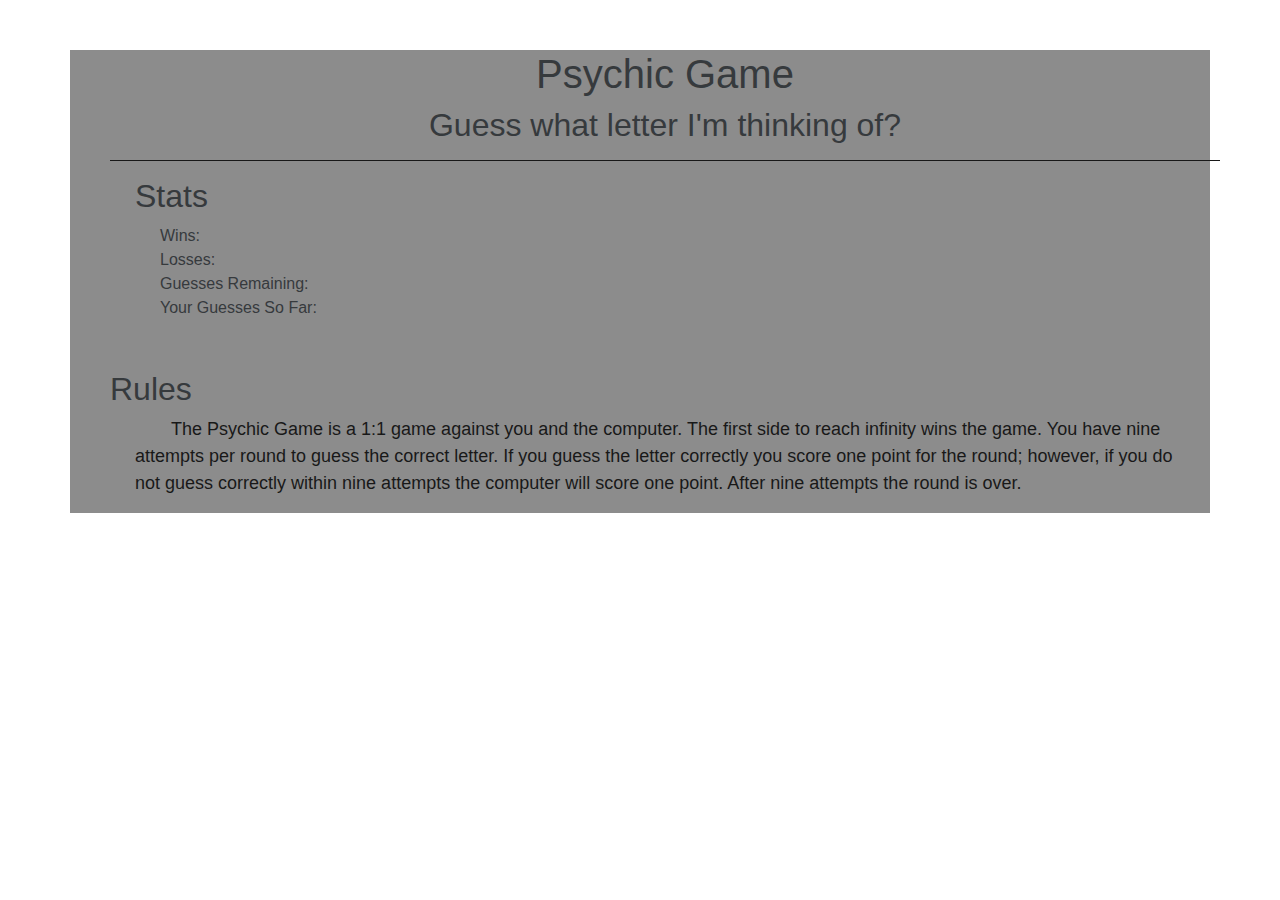
<file: index.html>
<!DOCTYPE html>
<head>
    <meta charset="utf-8">
    <meta name="viewport" content="width=device-width, initial-scale=1">

<title>Psychic-Game.github.io</title>
    <link rel="stylesheet" type="text/css" href="css/reset.css">
    <link rel="stylesheet" type="text/css" media="screen" href="css/style.css">
    <link rel="stylesheet" href="https://maxcdn.bootstrapcdn.com/font-awesome/4.7.0/css/font-awesome.min.css">
    <!-- Bootstrap File -->
    <link rel="stylesheet" href="https://maxcdn.bootstrapcdn.com/bootstrap/4.0.0/css/bootstrap.min.css">

</head>
<!-- END Head  -->
<!-- Start Body  -->
<body>

  <div class="container" id="containermain">
      <div class="row" id="rowheading1">
          <div class="col-12" id="columnheading1">
              <h1 class="text-center" id="heading1">Psychic Game</h1>
              <h2 class="text-center">Guess what letter I'm thinking of?</h2>
              <hr color="black">
          </div>
      </div>    
      <div class="row" id="rowheading2">
        <div class="col-12" id="columnheading2">
          <div class="statcard">
            <h2 id="heading2">Stats</h2>
              <div id="wins">Wins: </div>
              <div id="losses">Losses: </div>
              <div id="userGuess">Guesses Remaining: </div> 
              <div id="previousGuesses">Your Guesses So Far: </div>
          </div>
        </div>
      </div>
      <div class="row" id="rowheading3">
        <div class="col-12" id="columnheading3"> 
            <h2 id="heading2">Rules</h2>
            <div class="rules">
              <p id="p2">The Psychic Game is a 1:1 game against you and the computer. The first side to reach infinity wins the game. You have nine attempts per round to guess the correct letter. If you guess the letter correctly you score one point for the round; however, if you do not guess correctly within nine attempts the computer will score one point. After nine attempts the round is over.</p>
            </div>
        </div>
    </div>
  </div>

<script src="javascript/game.js"></script>

</body>
<!-- END Body  -->
<!-- END html  -->
</html>
</file>
<file: css/style.css>
.container {
    width: 960px;
    background-color: gray;
    border-color: red;
    border-width: 1em;
    opacity: 90%;
    height: 100%;
    margin-top: 50px;
    border-width: 4px;
}

.row {
    margin-left: 25px;
    margin-right: 25px;
}

#rowheading2, #rowheading3 {
    margin-bottom: 50px;
}

div {
    margin-left: 25px;
    margin-right: 25px;
}


p {
    text-indent: 2em;
    font-family: 'Gill Sans', 'Gill Sans MT', Calibri, 'Trebuchet MS', sans-serif, red;
    font-size: 18px;
    color: black;
    margin-left: 0px;
}
</file>
